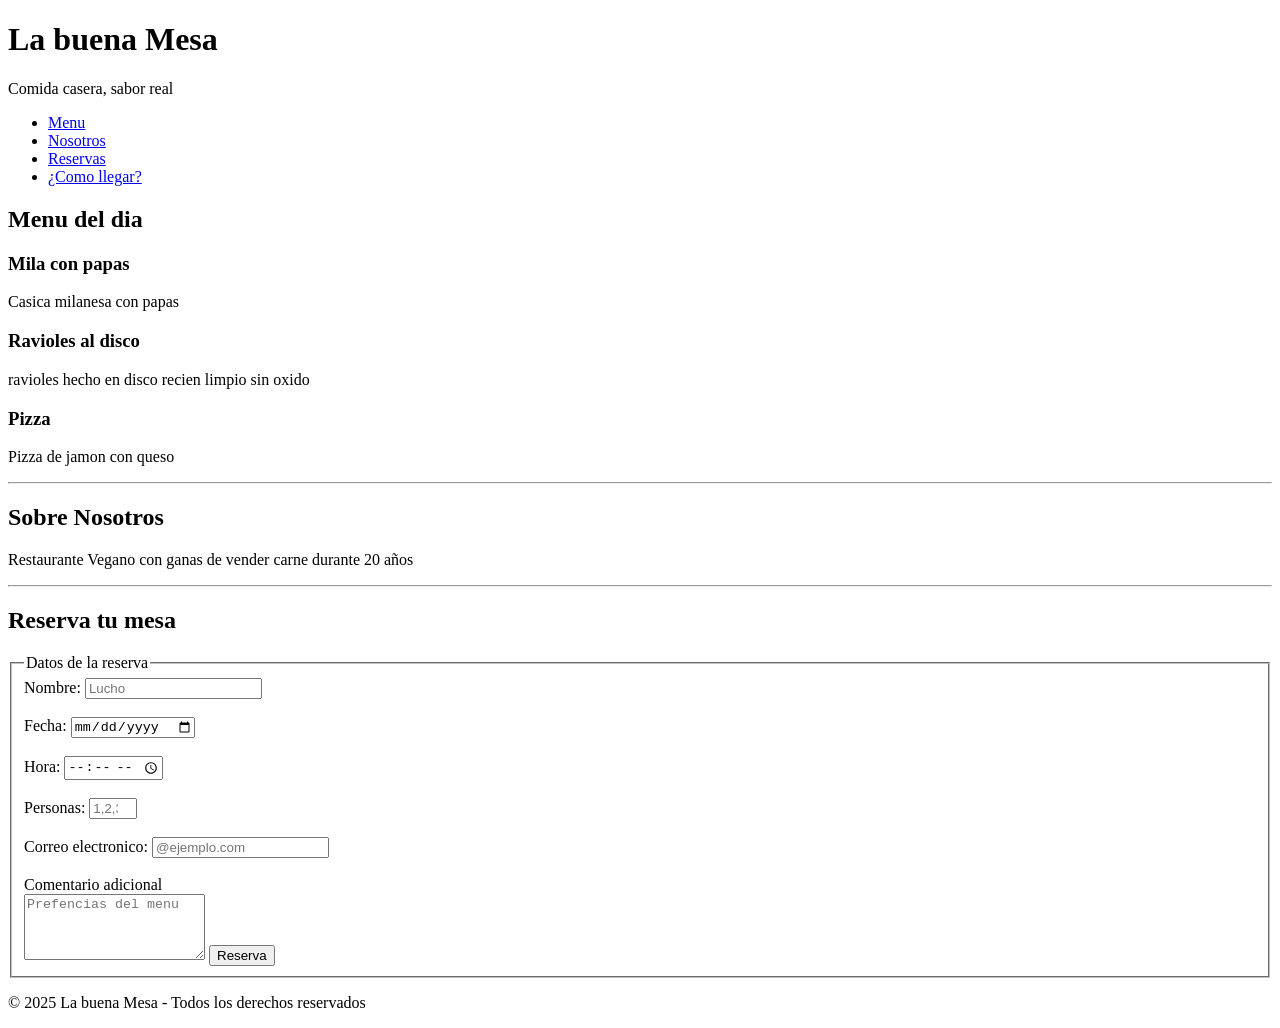
<file: Html/index.html>
<!DOCTYPE html>
<html lang="es">
<head>
    <meta charset="UTF-8">
    <meta name="viewport" content="width=device-width, initial-scale=1.0">
    <title>La buena Mesa</title>
</head>
<body>
    <header>    
        <h1>La buena Mesa</h1>
        <p>Comida casera, sabor real</p>
        <nav>
            <ul>
                <li><a href="#menu">Menu</a></li>
                <li><a href="#nosotros">Nosotros</a></li>
                <li><a href="reserva">Reservas</a></li>
                <li><a href="ubicacion.html">¿Como llegar?</a></li>

            </ul>
        </nav>
    </header>
    <main>
        <section id="menu">
            <h2>Menu del dia</h2>
            <article> 
                <h3>Mila con papas</h3>
                <p>Casica milanesa con papas</p>
            </article>
              <article> 
                <h3>Ravioles al disco</h3>
                <p>ravioles hecho en disco recien limpio sin oxido</p>
            </article>
              <article> 
                <h3>Pizza</h3>
                <p>Pizza de jamon con queso</p>
            </article>
        </section>
        <hr>
        <aside id="Nosotros">
            <h2>Sobre Nosotros</h2>
            <p>Restaurante Vegano con ganas de vender carne durante 20 años</p>
        </aside>
        <hr>
        <section id="reserva">
            <h2>Reserva tu mesa</h2>
            <form>
                <fieldset>
                    <legend>Datos de la reserva</legend>
                    <label for="nombre">Nombre:</label>
                    <input type="texto" id="nombre" name="nombre" placeholder="Lucho" required> <br> <br>

                    <label for="fecha">Fecha:</label>
                    <input type="date" id="date" name="fecha" required><br> <br>

                    <label for="hora">Hora:</label>
                    <input type="time" id="time" name="time" required><br> <br>

                    <label for="personas">Personas:</label>
                    <input type="number" id="personas" name="personas"placeholder="1,2,3" required min="1" max="20" > <br> <br>

                    <label for="email">Correo electronico:</label>
                    <input type="email" id="email" name="email" placeholder="@ejemplo.com"><br> <br>

                    <label for="Comentario">Comentario adicional</label> <br>
                    <textarea
                        id="Comentario"
                        name="Comentario"
                        rows="4"
                        placeholder="Prefencias del menu"
                        
                    ></textarea>

                    <button type="submit">Reserva</button>

                </fieldset>
            </form>
            
        </section>
    </main>
    <footer>
        <p>&copy; 2025 La buena Mesa - Todos los derechos reservados</p>
    </footer>


</body>
</html>
</file>
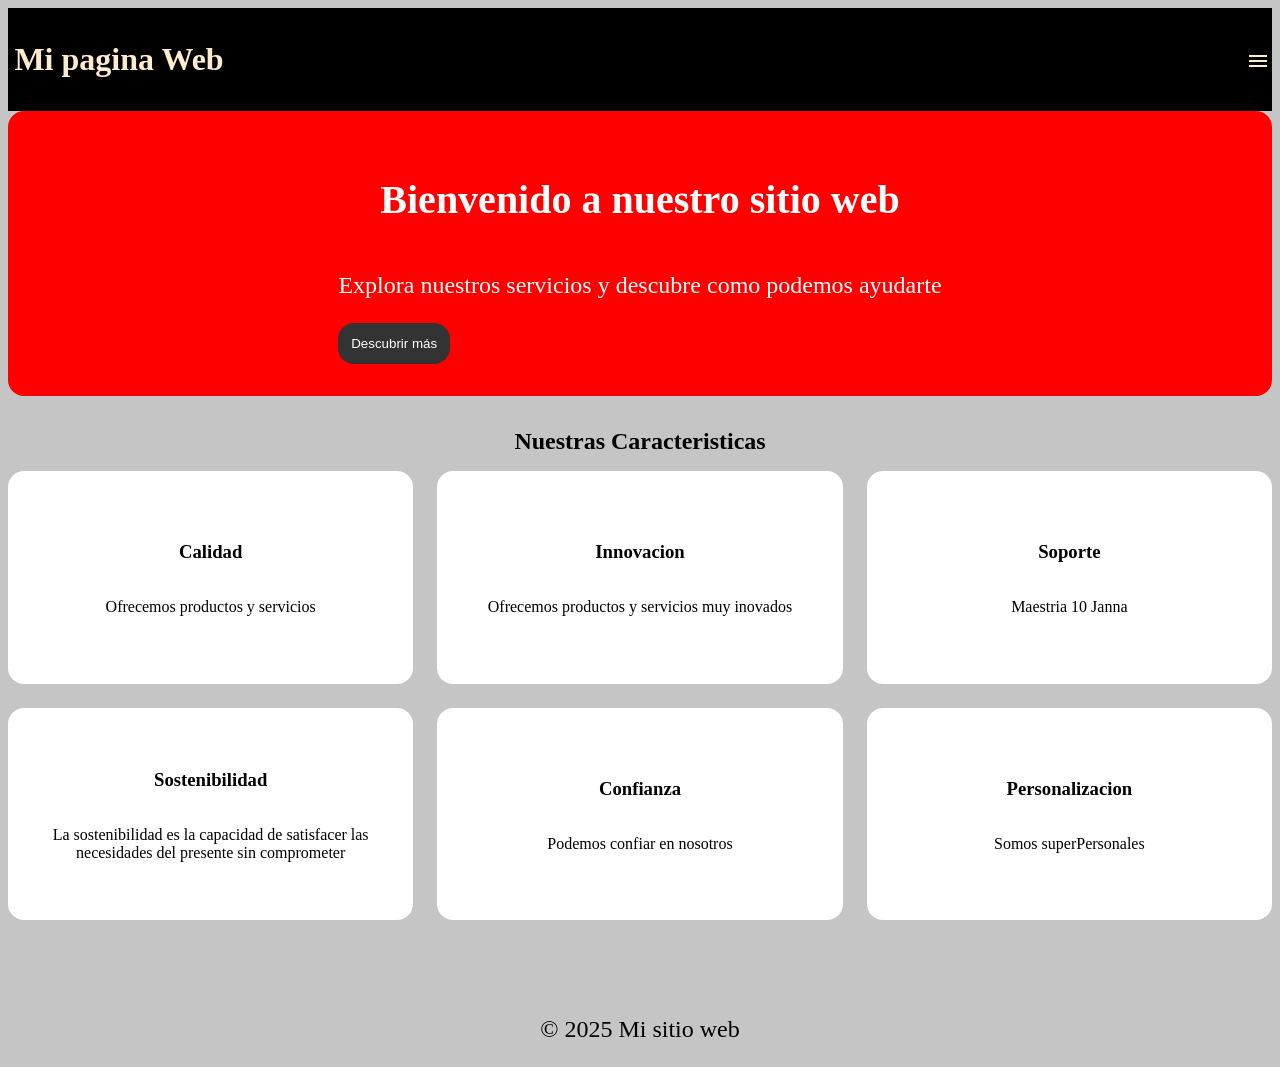
<file: Projecto Final css/Index.html>
<!DOCTYPE html>
<html lang="en">
<head>
    <meta charset="UTF-8">
    <meta name="viewport" content="width=device-width, initial-scale=1.0">
    <title>Mi pagina web</title>
     <link rel="stylesheet" href="style.css">
    <link href="https://fonts.googleapis.com/css2?family=Material+Symbols+Outlined" rel="stylesheet" />
</head>
<body>
    <header>
        <nav class="contenedor__nav">
            <h1 class="nav__title">Mi pagina Web</h1>
            <ul class="nav__lista">
                    <li><a class="nav__links" href="#"><span class="material-symbols-outlined">home
                </span>Inicio </a></li>
                    <li><a class="nav__links" href="#"><span class="material-symbols-outlined">group
                </span>Sobre Nosotros </a></li>
                    <li><a class="nav__links" href="#"><span class="material-symbols-outlined">home_repair_service
                </span>Servicios</a></li>
                    <li><a class="nav__links" href="#"><span class="material-symbols-outlined">mail
                </span>Contacto </a></li>
            
            </ul>
            <div class="nav__toggleMobile">
                <span class="material-symbols-outlined">
menu
</span>
            </div>
        </nav>
    </header>
    <main>
        <section class="main__banner">
            <h2 class="baner--titulo">Bienvenido a nuestro sitio web</h2>
            <pc class="banner__descripcion">Explora nuestros servicios y descubre como podemos ayudarte</p>
            <button class="banner__button">Descubrir más</button>
        </section>
        <section class="Caracteristicas__section">
            <h2 class="Caracteristicas__tittle">Nuestras Caracteristicas</h2>
           <div class="Caracteristicas__container">    
             <article class="Caracteristicas__card">
                <h3>Calidad</h3>
                <p>Ofrecemos productos y servicios</p>
            </article>
            
             <article class="Caracteristicas__card">
                <h3>Innovacion</h3>
                <p>Ofrecemos productos y servicios muy inovados </p>
            </article> 

             <article class="Caracteristicas__card">
                <h3>Soporte</h3>
                <p>Maestria 10 Janna</p>
            </article> 

             <article class="Caracteristicas__card">
                <h3>Sostenibilidad</h3>
                <p>La sostenibilidad es la capacidad de satisfacer las necesidades del presente sin comprometer</p>
            </article> 

             <article class="Caracteristicas__card">
                <h3>Confianza</h3>
                <p>Podemos confiar en nosotros</p>
            </article> 

             <article class="Caracteristicas__card">
                <h3>Personalizacion</h3>
                <p>Somos superPersonales</p>
            </article> 
           </div>
        </section>
    </main>
    <footer>
        <p class="footer__description">&COPY 2025 Mi sitio web</p>
    </footer>
</body>
</html>
</file>
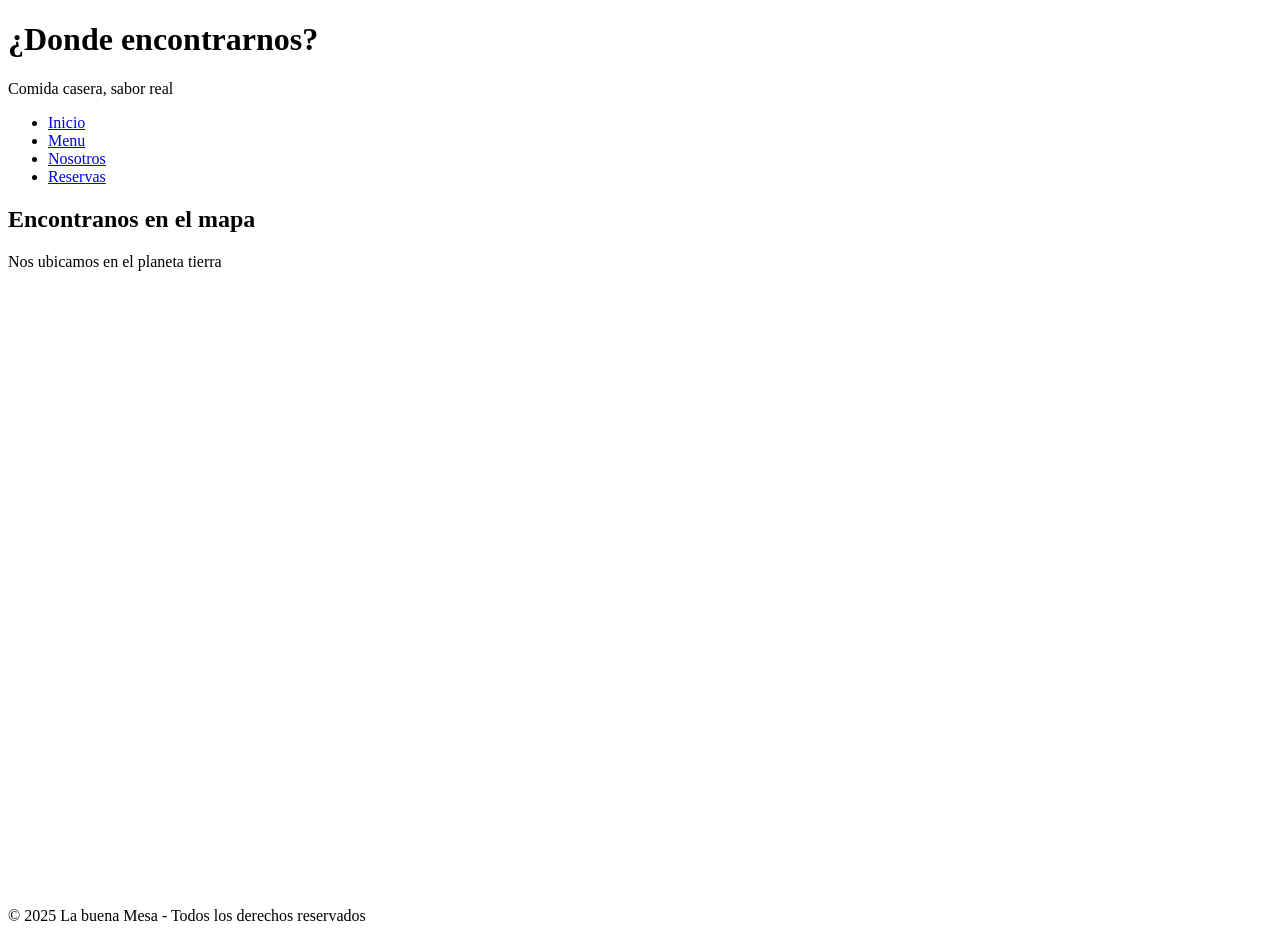
<file: Html/ubicacion.html>
<!DOCTYPE html>
<html lang="es">
<head>
    <meta charset="UTF-8">
    <meta name="viewport" content="width=device-width, initial-scale=1.0">
    <title>Ubicacion La buena mesa</title>
</head>
<body>
     <header>    
        <h1>¿Donde encontrarnos?</h1>
        <p>Comida casera, sabor real</p>
        <nav>
            <ul>
                <li><a href="index.html">Inicio</a></li>
                <li><a href="index.hatml#menu">Menu</a></li>
                <li><a href="index.html#nosotros">Nosotros</a></li>
                <li><a href="index.html#reserva">Reservas</a></li>
               
            </ul>
        </nav>
    </header>
    <main>
        <section>
            <h2>Encontranos en el mapa</h2>
            <p>Nos ubicamos en el planeta tierra</p>
            <div style="width: 100%"><iframe width="100%" height="600" frameborder="0" scrolling="no" marginheight="0" marginwidth="0" src="https://maps.google.com/maps?width=100%25&amp;height=600&amp;hl=en&amp;q=1%20Grafton%20Street,%20Dublin,%20Ireland+()&amp;t=&amp;z=14&amp;ie=UTF8&amp;iwloc=B&amp;output=embed"><a href="https://www.mapsdirections.info/fr/calculer-la-population-sur-une-carte">mesurer la population sur une carte</a></iframe>
        </section>
    </main>
     <footer>
        <p>&copy; 2025 La buena Mesa - Todos los derechos reservados</p>
    </footer>
</body>
</html>
</file>
<file: Projecto Final css/style.css>
:root{
    --bgColor: #f4f4f4;
    --bgColorOscuro: #333;
    --colorTexto: #fff;
    --colorTextoOscuro: #333;
    --shadow: 0px 0px 10px rgba(0,0,0,0.4)
    --maxWidth: 2000px;
    --borderRadius: 16px;
}

body {
  background-color: rgb(197, 197, 197);
}

header{
    background-color: black;
    padding: 0.4rem;
}
    
.contenedor__nav{
    display: flex;
    color: blanchedalmond;
    justify-content: space-between;
    align-items: center;
    max-width: 2000px;
    margin: 0 auto;
}

.nav__title{
    font-size: 2rem;
}

.nav__toggleMobile{
    display: none;
    display: flex;
    justify-content: center;
    align-items: center;
    height: 20px;
    width: 20px;
}
.nav__lista{
    list-style: none;
    display: flex;
    justify-content: space-around;
    align-items: center;
    gap: 1rem;
}

.nav__links{
    text-decoration: none;
    color: blanchedalmond;
    display: flex;
    align-items: center;
    gap: 0.4rem;
    padding: 0.4rem;
    font-size: 1.2rem;
}
.nav__links:hover{
    transition: 0.3s ease;
    background-color: #555;
    border-radius: 16px;
}
/* Main */
.main{
    width: 80%;
    max-width: 2000px;
    margin: 0 auto;
    margin-top: 2rem;
}

.main__banner {
    background-color: red;
    display: flex;
    justify-content: center;
    align-items: center;
    flex-direction: column;
    gap: 1rem;
    border-radius: 16px;
    padding: 2rem 1.2rem;
    box-shadow: var(--shadow);
    color: var(--colorTexto);
     
}


.baner--titulo{
    font-size: 2.5rem;
}

.banner__descripcion{
    font-size: 1.5rem;
    align-items: center;
    justify-content: center;
}

.banner__button{
    background-color: var(--bgColorOscuro);
    color: var(--colorTexto);
    border-radius: var(--borderRadius);
    padding: 0.8rem;
    font: 1.1rem;
    border: none;
    
}
.banner__button:hover{
    background-color: #555;
    cursor: pointer;
}

.Caracteristicas__section{
    width: 100%;
    margin: 0 auto;
    margin-top: 2rem;
}

.Caracteristicas__tittle{
    text-align: center;
    margin-bottom: 1rem;
}
.Caracteristicas__card{
    box-shadow: var(--shadow);
    background-color: #fff;
    border-radius: var(--borderRadius);
    padding: 0.4rem;
    display: flex;
    flex-direction: column;
    justify-content: center;
    align-items: center;
    height: 200px;
}
.Caracteristicas__container{
    display: grid;
    grid-template-columns: repeat(3,1fr);
    gap: 1.5rem;
    text-align: center;
    margin-bottom: 6rem;
}

.footer{
    background-color: var(--bgColorOscuro);
    color: var(--colorTexto);
    position: fixed;
    bottom: 0;
    width: 100%;
    height: 3rem;
    display:flex;
    justify-content: center;
    align-items: center;

}

.footer__description{
    font-size: 1.5rem;
    text-align: center;
}

/* mediaqueries */

@media screen and (max-width: 768px) {
    .Caracteristicas__container{
        grid-template-columns: 1fr;
    }
} 
.nav__lista{
    display: none;
}

.nav__toggleMobile{
    display: block;
    cursor: pointer;
}
</file>
